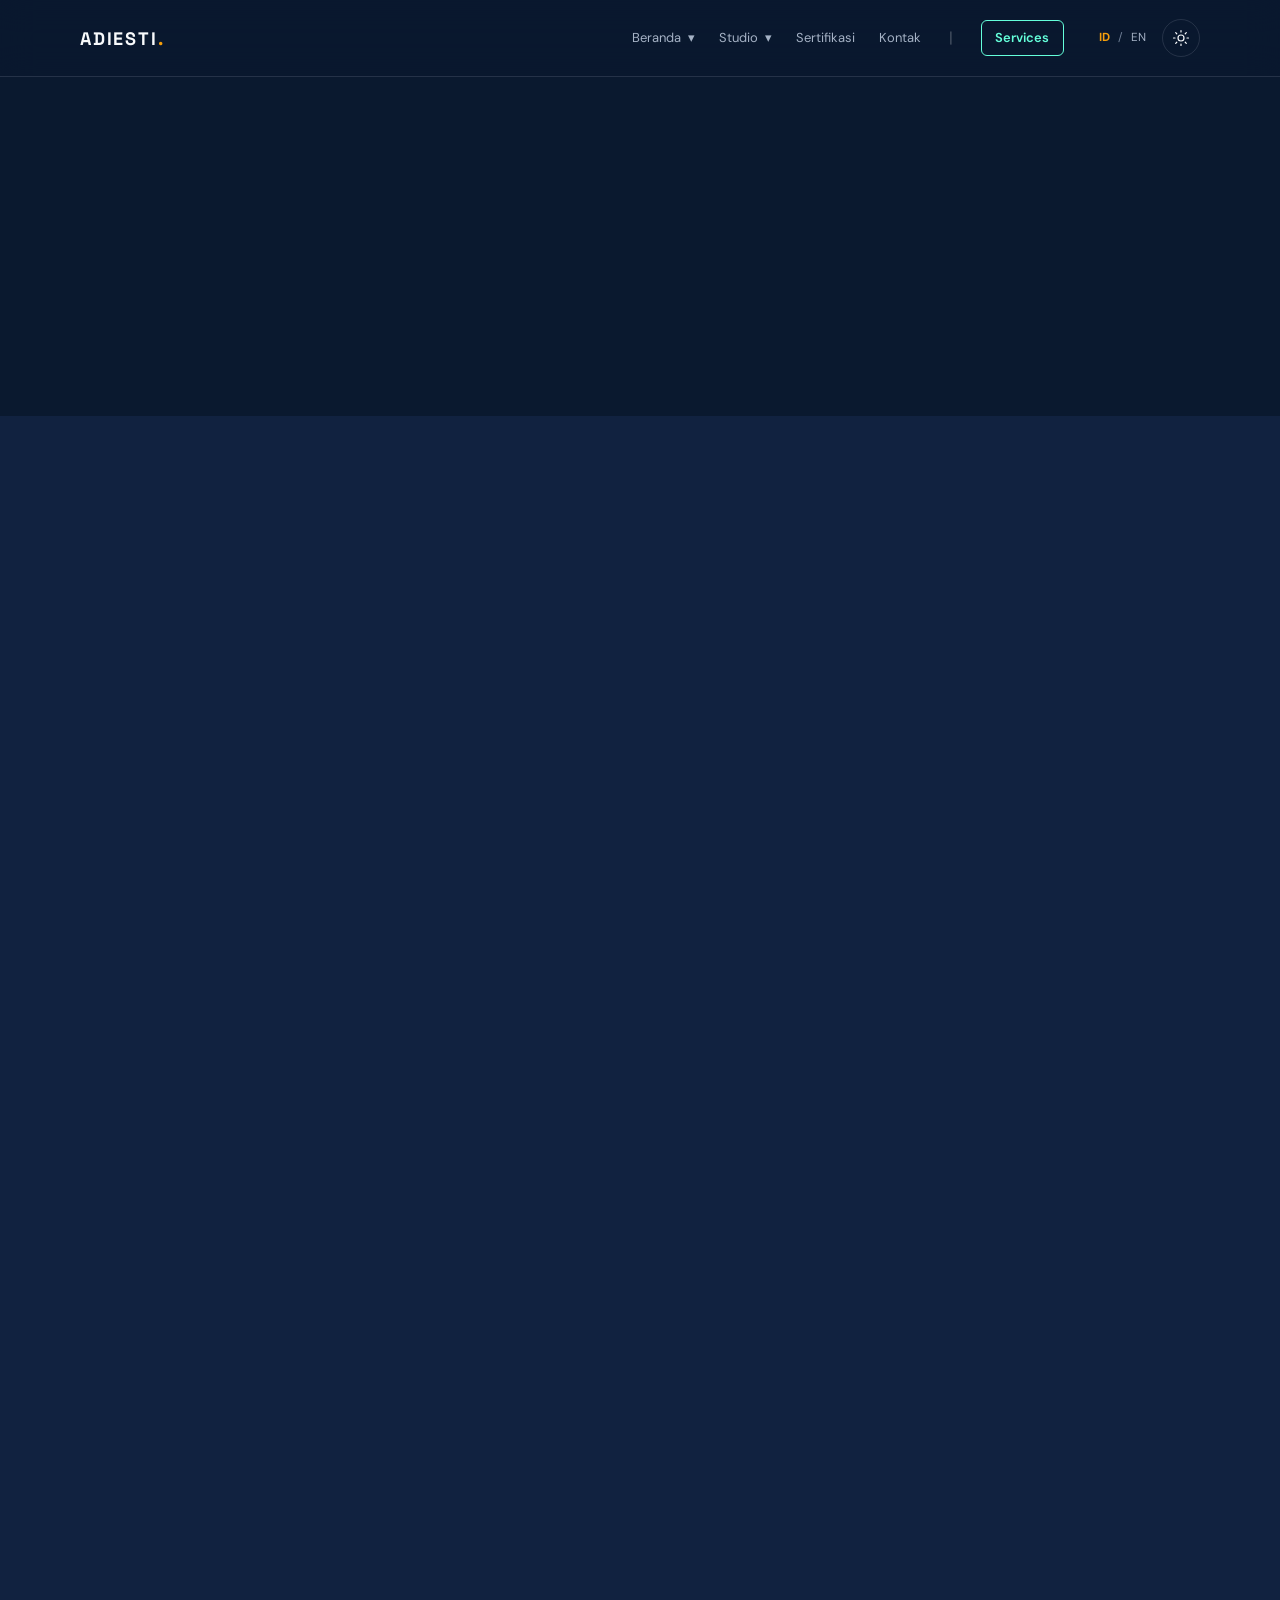
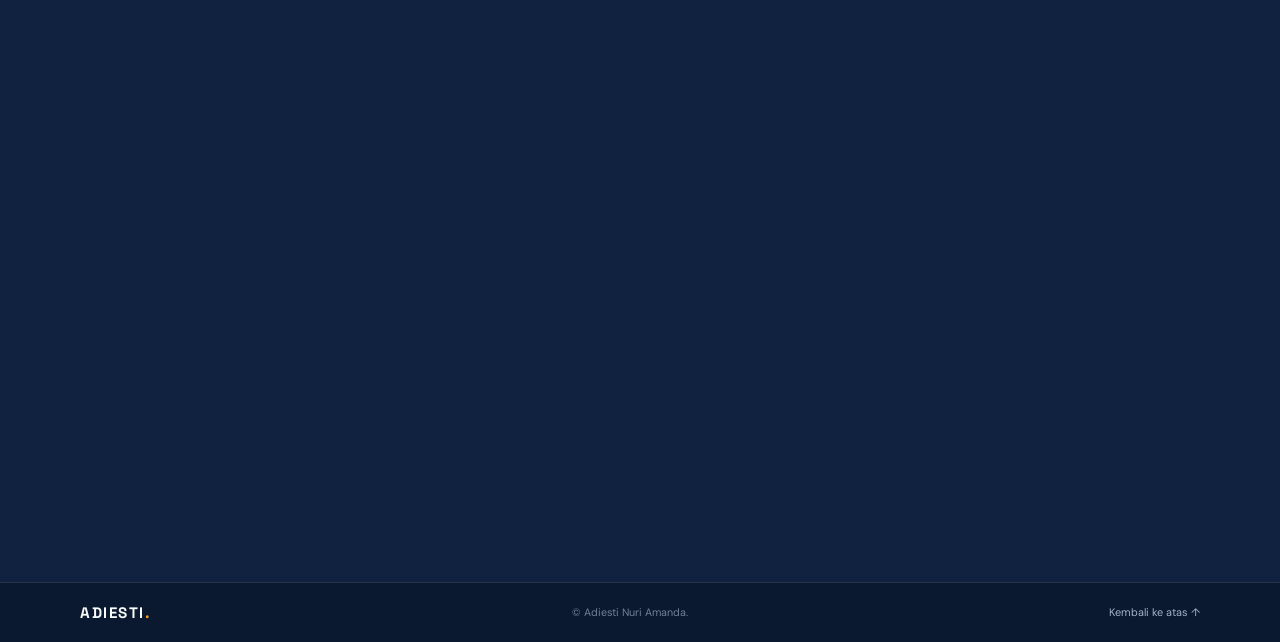
<file: services.html>
<!DOCTYPE html>
<html lang="id" class="dark">
  <head>
    <meta charset="UTF-8" />
    <meta name="viewport" content="width=device-width, initial-scale=1" />
    <meta name="description" content="Layanan Profesional Adiesti Nuri Amanda — Data, Perencanaan, Digital, dan Komunikasi." />
    <meta name="theme-color" content="#0A192F" />
    <title>Services — Adiesti Nuri Amanda</title>
    <link rel="preconnect" href="https://fonts.googleapis.com" />
    <link rel="preconnect" href="https://fonts.gstatic.com" crossorigin />
    <link href="https://fonts.googleapis.com/css2?family=DM+Sans:wght@400;500;600;700&family=Space+Grotesk:wght@400;500;600;700&display=swap" rel="stylesheet" />
    <link rel="stylesheet" href="styles.css" />
    <script src="script.js" defer></script>
  </head>
  <body>
    <a class="skip-link" href="#main" data-i18n="skip">Lewati ke konten utama</a>
    <header class="site-header">
      <nav class="nav container" aria-label="Navigasi utama">
        <a class="brand" href="index_10.html#home" aria-label="Adiesti, beranda">ADIESTI<span>.</span></a>
        <button class="menu-toggle icon-button" type="button" aria-expanded="false" aria-controls="nav-links">
          <span class="sr-only" data-i18n="openNav">Buka navigasi</span>
          <svg viewBox="0 0 24 24" aria-hidden="true"><path d="M4 7h16M4 12h16M4 17h16" /></svg>
        </button>

        <!-- NAVIGASI UTAMA DIARAHKAN KE INDEX_10.HTML -->
        <div class="nav-links" id="nav-links">
          <!-- BERANDA -->
          <div class="nav-dropdown">
            <button class="nav-dropdown-trigger" type="button" aria-expanded="false" aria-controls="home-menu">
              <span data-i18n="navHome">Beranda</span><span class="chevron" aria-hidden="true">▾</span>
            </button>
            <div class="dropdown-menu" id="home-menu">
              <a href="index_10.html#about" data-i18n="navAbout">Tentang Saya</a>
              <a href="index_10.html#education" data-i18n="navEducation">Pendidikan</a>
              <div class="nested-dropdown">
                <button class="nested-trigger" type="button" aria-expanded="false" aria-controls="experience-menu">
                  <span data-i18n="navExperience">Pengalaman</span><span class="side-chevron" aria-hidden="true">▹</span>
                </button>
                <div class="nested-menu" id="experience-menu">
                  <a href="index_10.html#work-exp" data-i18n="navWork">Pengalaman Kerja</a>
                  <a href="index_10.html#org-exp" data-i18n="navOrg">Pengalaman Organisasi</a>
                </div>
              </div>
            </div>
          </div>

          <!-- STUDIO KARYA -->
          <div class="nav-dropdown">
            <button class="nav-dropdown-trigger" type="button" aria-expanded="false" aria-controls="studio-menu">
              <span data-i18n="navStudio">Studio</span><span class="chevron" aria-hidden="true">▾</span>
            </button>
            <div class="dropdown-menu" id="studio-menu">
              <a href="index_10.html#studio-proyek" data-i18n="navTechnical">Proyek Technical</a>
              <a href="index_10.html#studio-desain" data-i18n="navCreative">Desain &amp; Content</a>
            </div>
          </div>

          <!-- SERTIFIKASI -->
          <a class="nav-direct" href="index_10.html#certifications" data-i18n="navCertifications">Sertifikasi</a>

          <!-- KONTAK -->
          <a class="nav-direct" href="index_10.html#contact" data-i18n="navContact">Kontak</a>

          <!-- PEMISAH & TOMBOL SERVICES -->
          <span class="nav-divider" aria-hidden="true" style="opacity: 0.25; margin: 0 0.25rem;">|</span>
          <a class="nav-direct nav-services-btn" href="services.html" data-i18n="navServices" style="color: #64ffda; border: 1px solid #64ffda; padding: 0.35rem 0.85rem; border-radius: 6px; font-weight: 600;">Services</a>
        </div>

        <!-- KONTROL BAHASA & TEMA -->
        <div class="nav-controls">
          <div class="language-switch" role="group" aria-label="Pilih bahasa">
            <button class="language-button is-active" type="button" data-language="id" aria-pressed="true">ID</button>
            <span aria-hidden="true">/</span>
            <button class="language-button" type="button" data-language="en" aria-pressed="false">EN</button>
          </div>
          <button class="theme-toggle icon-button" type="button" aria-label="Ganti ke mode terang" title="Ganti tema">
            <svg class="sun-icon" viewBox="0 0 24 24" aria-hidden="true"><circle cx="12" cy="12" r="4" /><path d="M12 2v2m0 16v2M4.93 4.93l1.42 1.42m11.3 11.3 1.42 1.42M2 12h2m16 0h2M4.93 19.07l1.42-1.42m11.3-11.3 1.42-1.42" /></svg>
            <svg class="moon-icon" viewBox="0 0 24 24" aria-hidden="true"><path d="M20.5 15.5A8.5 8.5 0 0 1 8.5 3.5 8.5 8.5 0 1 0 20.5 15.5Z" /></svg>
          </button>
        </div>
      </nav>
    </header>

    <main id="main">
      <!-- HERO SERVICES -->
      <section class="section container" style="padding-top: 8rem; padding-bottom: 2rem;">
        <div class="section-heading reveal">
          <p class="eyebrow">SERVICES &amp; EXPERTISE</p>
          <h1>Layanan Profesional <br /><span class="accent">&amp; Solusi Terintegrasi</span></h1>
          <p class="section-intro" style="margin-top: 1rem; max-width: 650px;">
            Membantu kebutuhan bisnis, instansi, dan proyek Anda melalui integrasi analisis data, perencanaan wilayah, operasional administrasi, hingga komunikasi digital.
          </p>
        </div>
      </section>

      <!-- DAFTAR LAYANAN -->
      <section class="section alternate">
        <div class="container">
          <div class="experience-grid">

            <!-- SERVICE 1 -->
            <article class="experience-card reveal">
              <div class="experience-head">
                <span class="experience-icon">📊</span>
                <span class="card-kicker">DATA &amp; BUSINESS INTELLIGENCE</span>
              </div>
              <h3>Data Analytics &amp; Interactive Dashboard</h3>
              <p class="muted">
                Pengolahan dan pembersihan data mentah (CSV/Excel) menjadi dashboard interaktif serta laporan insight analitis untuk mendukung pengambilan keputusan bisnis.
              </p>
              <ul style="margin: 1rem 0; padding-left: 1.2rem; font-size: 0.9rem; color: #a8b2d1; line-height: 1.6;">
                <li>Pembersihan &amp; Manipulasi Data (Power Query, Pivot Table, VLOOKUP)</li>
                <li>Pembuatan Dashboard Interaktif (Microsoft Excel &amp; Power BI)</li>
                <li>AI Sentiment Analysis (Langflow &amp; Prompting LLM)</li>
                <li>Pengolahan Data Ekonometrika &amp; Survei (Stata)</li>
              </ul>
              <div class="tag-list">
                <span>Excel</span>
                <span>Power BI</span>
                <span>Stata</span>
                <span>Langflow</span>
              </div>
              <div style="margin-top: 1.5rem;">
                <a class="button button-primary" href="https://wa.link/13x4fm" target="_blank" rel="noopener noreferrer">Diskusi Layanan ↗</a>
              </div>
            </article>

            <!-- SERVICE 2 -->
            <article class="experience-card reveal">
              <div class="experience-head">
                <span class="experience-icon">🏛️</span>
                <span class="card-kicker">PERENCANAAN &amp; OPERASIONAL</span>
              </div>
              <h3>Regional Planning &amp; Office Administration</h3>
              <p class="muted">
                Dukungan operasional administrasi perkantoran, penyusunan berkas perencanaan daerah, audit anggaran, serta penyortiran kearsipan berskala besar.
              </p>
              <ul style="margin: 1rem 0; padding-left: 1.2rem; font-size: 0.9rem; color: #a8b2d1; line-height: 1.6;">
                <li>Audit KAK/RSK &amp; Rekonsiliasi Sistem SIPD (Presisi 100%)</li>
                <li>Pengelolaan &amp; Penyusunan Berkas Administrasi Kantor / Organisasi</li>
                <li>Pengarsipan Digital &amp; Manajemen Database Terstruktur</li>
                <li>Penyusunan Notulensi Rapat &amp; Korespondensi Resmi</li>
              </ul>
              <div class="tag-list">
                <span>SIPD</span>
                <span>KAK / RSK</span>
                <span>Google Workspace</span>
                <span>MS Office</span>
              </div>
              <div style="margin-top: 1.5rem;">
                <a class="button button-primary" href="https://wa.link/13x4fm" target="_blank" rel="noopener noreferrer">Diskusi Layanan ↗</a>
              </div>
            </article>

            <!-- SERVICE 3 -->
            <article class="experience-card reveal">
              <div class="experience-head">
                <span class="experience-icon">🎨</span>
                <span class="card-kicker">KREATIF &amp; MEDIA SOSIAL</span>
              </div>
              <h3>Digital Marketing &amp; Creative Content</h3>
              <p class="muted">
                Perancangan strategi media sosial, pembuatan aset konten visual, copywriting, serta penyuntingan video promosi untuk mengoptimalkan impresi brand.
              </p>
              <ul style="margin: 1rem 0; padding-left: 1.2rem; font-size: 0.9rem; color: #a8b2d1; line-height: 1.6;">
                <li>Manajemen Strategi Kampanye Media Sosial (Tersertifikasi BNSP)</li>
                <li>Desain Grafis Konten (Feeds Instagram, Banner, Poster, Pamflet)</li>
                <li>Video Editing Konten Vertikal (Reels / TikTok / CapCut)</li>
                <li>Copywriting &amp; Optimization Identitas Digital (Linktree / Bio / Profile)</li>
              </ul>
              <div class="tag-list">
                <span>Canva</span>
                <span>CapCut</span>
                <span>BNSP SMM</span>
                <span>Adobe Illustrator</span>
              </div>
              <div style="margin-top: 1.5rem;">
                <a class="button button-primary" href="https://wa.link/13x4fm" target="_blank" rel="noopener noreferrer">Diskusi Layanan ↗</a>
              </div>
            </article>

            <!-- SERVICE 4 -->
            <article class="experience-card reveal">
              <div class="experience-head">
                <span class="experience-icon">🎙️</span>
                <span class="card-kicker">KOMUNIKASI &amp; ACARA</span>
              </div>
              <h3>Public Speaking &amp; Event Master of Ceremony</h3>
              <p class="muted">
                Jasa pemandu acara (MC) formal maupun non-formal, fasilitasi orientasi/kegiatan publik, serta pelayanan relasi pelanggan (Customer Service/Frontliner).
              </p>
              <ul style="margin: 1rem 0; padding-left: 1.2rem; font-size: 0.9rem; color: #a8b2d1; line-height: 1.6;">
                <li>Master of Ceremonies (MC) Acara Formal &amp; Non-Formal</li>
                <li>Fasilitator Sesi Orientasi &amp; Public Relations</li>
                <li>Service Excellence &amp; Customer Relationship Handling</li>
              </ul>
              <div class="tag-list">
                <span>Public Speaking</span>
                <span>MC</span>
                <span>Service Excellence</span>
              </div>
              <div style="margin-top: 1.5rem;">
                <a class="button button-primary" href="https://wa.link/13x4fm" target="_blank" rel="noopener noreferrer">Diskusi Layanan ↗</a>
              </div>
            </article>

          </div>
        </div>
      </section>

      <!-- SECTION CTA KONTAK -->
      <section class="contact-section">
        <div class="container contact-inner reveal">
          <p class="eyebrow">MULAI KOLABORASI</p>
          <h2>Punya Proyek yang Ingin <br /><span class="accent">Didiskusikan?</span></h2>
          <p class="contact-description">Hubungi saya untuk membahas kebutuhan layanan atau peluang kerja sama.</p>
          <div class="contact-actions" style="display: flex; gap: 1rem; justify-content: center; flex-wrap: wrap; margin-top: 1.5rem;">
            <a class="button button-primary contact-cta" href="mailto:adiestinuriaa@gmail.com">
              📧 adiestinuriaa@gmail.com ↗
            </a>
            <a class="button button-primary contact-cta" href="https://wa.link/13x4fm" target="_blank" rel="noopener noreferrer">
              📱 WhatsApp (no call) ↗
            </a>
          </div>
        </div>
      </section>
    </main>

    <footer class="site-footer">
      <div class="container footer-inner">
        <a class="brand" href="index_10.html#home">ADIESTI<span>.</span></a>
        <p>© Adiesti Nuri Amanda.</p>
        <a class="back-top" href="#main">Kembali ke atas ↑</a>
      </div>
    </footer>
  </body>
</html>
</file>
<file: styles.css>
/* ========================================== */
/* 1. DISKONEKSI SELEKSI TEKS & DRAG GAMBAR   */
/* ========================================== */
body, .document-panel, .secure-container {
  -webkit-user-select: none; /* Safari */
  -moz-user-select: none;    /* Firefox */
  -ms-user-select: none;     /* Edge/IE */
  user-select: none;         /* Standar */
  -webkit-user-drag: none;   /* Mencegah gambar diseret/ditarik ke desktop */
}

/* Mematikan pointer interaksi langsung pada elemen media */
img, canvas {
  pointer-events: none;
}

:root {
  color-scheme: light;
  --bg: #f8fafc;
  --surface: #ffffff;
  --surface-2: #eef2f7;
  --text: #0f172a;
  --muted: #475569;
  --faint: #64748b;
  --accent: #1e3a8a;
  --accent-soft: rgba(30, 58, 138, .1);
  --line: rgba(15, 23, 42, .13);
  --header: rgba(248, 250, 252, .84);
  --shadow: 0 24px 70px rgba(15, 23, 42, .13);
  --body-font: "DM Sans", sans-serif;
  --display-font: "Space Grotesk", sans-serif;
}

:root.dark {
  color-scheme: dark;
  --bg: #0a192f;
  --surface: #112240;
  --surface-2: #0d1d35;
  --text: #f8fafc;
  --muted: #a5b2c5;
  --faint: #718198;
  --accent: #f59e0b;
  --accent-soft: rgba(245, 158, 11, .12);
  --line: rgba(203, 213, 225, .14);
  --header: rgba(10, 25, 47, .84);
  --shadow: 0 24px 70px rgba(0, 0, 0, .25);
}

* { box-sizing: border-box; }
html { scroll-behavior: smooth; scroll-padding-top: 92px; }
body { margin: 0; background: var(--bg); color: var(--text); font: 400 16px/1.7 var(--body-font); transition: background .25s ease, color .25s ease; }
button, input { font: inherit; color: inherit; }
button, a { -webkit-tap-highlight-color: transparent; }
a { color: inherit; text-decoration: none; }
button { cursor: pointer; }
svg { display: block; }
::selection { background: var(--accent); color: var(--bg); }
.container { width: min(1120px, calc(100% - 48px)); margin-inline: auto; }
.section { padding-block: 108px; }
.alternate { background: var(--surface); }
.sr-only { position: absolute; width: 1px; height: 1px; padding: 0; margin: -1px; overflow: hidden; clip: rect(0, 0, 0, 0); white-space: nowrap; border: 0; }
.skip-link { position: fixed; z-index: 100; top: 12px; left: 16px; padding: 9px 14px; border-radius: 5px; background: var(--accent); color: var(--bg); transform: translateY(-150%); }
.skip-link:focus { transform: translateY(0); }
:focus-visible { outline: 3px solid var(--accent); outline-offset: 4px; }
h1, h2, h3, p { margin-top: 0; }
h1, h2, h3 { font-family: var(--display-font); }
.accent, .brand span { color: var(--accent); }

.site-header { position: fixed; inset: 0 0 auto; z-index: 30; border-bottom: 1px solid var(--line); background: var(--header); backdrop-filter: blur(17px); -webkit-backdrop-filter: blur(17px); }
.nav { height: 76px; display: flex; align-items: center; gap: 35px; }
.brand { flex: 0 0 auto; font: 700 1.13rem var(--display-font); letter-spacing: .1em; }
.nav-links { display: flex; align-items: center; gap: 24px; margin-left: auto; }
.nav-direct, .nav-dropdown-trigger { border: 0; background: transparent; color: var(--muted); font-size: .81rem; transition: color .2s ease; }
.nav-direct:hover, .nav-dropdown-trigger:hover, .nav-dropdown-trigger[aria-expanded="true"] { color: var(--accent); }
.nav-dropdown, .nested-dropdown { position: relative; }
.nav-dropdown-trigger { display: inline-flex; align-items: center; gap: 7px; padding: 12px 0; }
.chevron, .side-chevron { transition: transform .2s ease; }
.nav-dropdown-trigger[aria-expanded="true"] .chevron { transform: rotate(180deg); }
.dropdown-menu, .nested-menu { position: absolute; z-index: 40; min-width: 220px; padding: 7px; border: 1px solid var(--line); border-radius: 8px; background: var(--surface); box-shadow: var(--shadow); opacity: 0; visibility: hidden; transform: translateY(7px); transition: opacity .18s ease, visibility .18s ease, transform .18s ease; }
.dropdown-menu { top: calc(100% + 7px); left: -17px; }
.nav-dropdown:hover > .dropdown-menu, .nav-dropdown:focus-within > .dropdown-menu, .nav-dropdown.is-open > .dropdown-menu { opacity: 1; visibility: visible; transform: translateY(0); }
.dropdown-menu > a, .nested-trigger, .nested-menu > a { display: flex; width: 100%; align-items: center; justify-content: space-between; padding: 9px 11px; border: 0; border-radius: 5px; background: transparent; color: var(--text); text-align: left; font-size: .77rem; }
.dropdown-menu > a:hover, .nested-trigger:hover, .nested-menu > a:hover { background: var(--accent-soft); color: var(--accent); }
.nested-trigger[aria-expanded="true"] .side-chevron { transform: rotate(90deg); }
.nested-menu { top: 0; left: calc(100% + 7px); }
.nested-dropdown:hover > .nested-menu, .nested-dropdown:focus-within > .nested-menu, .nested-dropdown.is-open > .nested-menu { opacity: 1; visibility: visible; transform: translateY(0); }
.nav-controls { display: flex; align-items: center; gap: 16px; }
.language-switch { display: flex; align-items: center; gap: 8px; color: var(--faint); font-size: .73rem; }
.language-button { padding: 5px 0; border: 0; background: transparent; color: var(--muted); font-size: .73rem; }
.language-button.is-active { color: var(--accent); font-weight: 700; }
.icon-button { display: grid; width: 38px; height: 38px; place-items: center; padding: 8px; border: 1px solid var(--line); border-radius: 50%; background: transparent; transition: color .2s ease, border-color .2s ease, transform .2s ease; }
.icon-button:hover { border-color: var(--accent); color: var(--accent); transform: translateY(-2px); }
.icon-button svg { width: 18px; height: 18px; fill: none; stroke: currentColor; stroke-width: 1.6; stroke-linecap: round; stroke-linejoin: round; }
.moon-icon, :root:not(.dark) .sun-icon { display: none; }
:root:not(.dark) .moon-icon { display: block; }
.menu-toggle { display: none; }

.hero { position: relative; min-height: 750px; display: grid; grid-template-columns: 1.15fr .85fr; align-items: center; gap: 40px; padding-top: 135px; padding-bottom: 108px; }
.hero-copy { position: relative; z-index: 2; }
.eyebrow { margin-bottom: 17px; color: var(--muted); font-size: .68rem; font-weight: 700; letter-spacing: .15em; text-transform: uppercase; }
.status-dot { display: inline-block; width: 7px; height: 7px; margin-right: 9px; border-radius: 50%; background: var(--accent); box-shadow: 0 0 0 5px var(--accent-soft); }
h1 { max-width: 800px; margin-bottom: 21px; font-size: clamp(2.8rem, 5.5vw, 5rem); letter-spacing: -.065em; line-height: 1.04; }
.hero-subtitle { max-width: 580px; margin-bottom: 8px; color: var(--muted); font-size: .98rem; }
.hero-tagline { color: var(--text); font-size: 1.02rem; font-weight: 600; }
.hero-actions { display: flex; flex-wrap: wrap; gap: 12px; margin-top: 28px; }
.button { min-height: 47px; display: inline-flex; align-items: center; justify-content: center; gap: 12px; padding: 11px 17px; border: 1px solid transparent; border-radius: 5px; font-size: .8rem; font-weight: 700; transition: transform .2s ease, border-color .2s ease, background .2s ease, color .2s ease; }
.button:hover { transform: translateY(-3px); }
.button-primary { background: var(--accent); color: var(--bg); }
.button-primary:hover { filter: brightness(1.08); }
.button-secondary { border-color: var(--line); background: transparent; color: var(--text); }
.button-secondary:hover { border-color: var(--accent); color: var(--accent); }
.hero-meta { display: flex; align-items: center; gap: 20px; margin-top: 48px; color: var(--muted); font-size: .74rem; }
.hero-meta span:not(.meta-divider) { display: flex; flex-direction: column; }
.hero-meta small { color: var(--faint); font-size: .57rem; letter-spacing: .13em; }
.hero-meta strong { color: var(--text); font-weight: 500; }
.meta-divider { width: 1px; height: 32px; background: var(--line); }
.hero-visual { position: relative; min-height: 420px; display: grid; place-items: center; }
.portrait-frame { position: relative; z-index: 1; width: min(300px, 70vw); aspect-ratio: 1; padding: 12px; border: 1px solid var(--accent); border-radius: 50%; background: var(--bg); box-shadow: 0 0 0 12px var(--accent-soft), var(--shadow); transform: rotate(-5deg); }
.portrait { width: 100%; height: 100%; overflow: hidden; border-radius: 50%; background: var(--surface); transform: rotate(5deg); }
.portrait-image { display: block; width: 100%; height: 100%; border-radius: 50%; object-fit: cover; object-position: center top; transition: transform .5s cubic-bezier(.2,.7,.2,1); }
.portrait-frame:hover .portrait-image { transform: scale(1.05); }
.floating-card { position: absolute; z-index: 2; right: -4px; bottom: 43px; display: flex; align-items: center; gap: 11px; padding: 12px 16px; border: 1px solid var(--line); border-radius: 8px; background: var(--surface); box-shadow: var(--shadow); transform: rotate(2deg); }
.floating-icon { color: var(--accent); font-size: 1.5rem; }
.floating-card strong, .floating-card small { display: block; }
.floating-card strong { font-size: .76rem; }
.floating-card small { color: var(--muted); font-size: .68rem; }
.orbit { position: absolute; border: 1px solid var(--line); border-radius: 50%; }
.orbit-one { width: 390px; height: 390px; }
.orbit-two { width: 465px; height: 465px; border-style: dashed; opacity: .5; }
.scroll-cue { position: absolute; bottom: 27px; left: 0; display: flex; align-items: center; gap: 9px; color: var(--faint); font-size: .59rem; letter-spacing: .15em; }
.scroll-cue span:first-child { color: var(--accent); font-size: 1.2rem; animation: nudge 1.7s ease-in-out infinite; }
@keyframes nudge { 50% { transform: translateY(5px); } }

.about-grid { display: grid; grid-template-columns: .85fr 1.15fr; gap: 90px; }
.section-heading h2, .contact-inner h2 { margin: 0; font-size: clamp(2.35rem, 4.2vw, 3.65rem); letter-spacing: -.06em; line-height: 1.1; }
.about-content { max-width: 650px; }
.about-content > p { color: var(--muted); font-size: .91rem; }
.about-content .about-lead { color: var(--text); font: 500 1.13rem/1.65 var(--display-font); }
.facts { display: grid; grid-template-columns: repeat(3, 1fr); gap: 13px; margin: 30px 0 25px; padding-block: 20px; border-block: 1px solid var(--line); }
.facts strong { display: block; font: 600 1.6rem var(--display-font); }
.facts strong span { color: var(--accent); font-size: .85rem; }
.facts small { display: block; color: var(--muted); font-size: .66rem; line-height: 1.5; }
.text-link { color: var(--accent); font-size: .82rem; font-weight: 700; }
.section-topline { display: flex; align-items: end; justify-content: space-between; gap: 30px; margin-bottom: 39px; }
.section-intro { max-width: 390px; margin-bottom: 5px; color: var(--muted); font-size: .88rem; }
.education-grid { display: grid; grid-template-columns: 1.35fr 1fr 1fr; gap: 15px; }
.education-card, .experience-card, .project-card, .cert-card { border: 1px solid var(--line); border-radius: 8px; background: var(--surface); }
.education-card { position: relative; min-height: 230px; padding: 25px; }
.timeline-dot { position: absolute; top: 29px; right: 24px; width: 9px; height: 9px; border-radius: 50%; background: var(--accent); box-shadow: 0 0 0 5px var(--accent-soft); }
.card-kicker { margin: 0 0 8px; color: var(--accent); font-size: .61rem; font-weight: 700; letter-spacing: .12em; }
.education-card h3, .experience-card h3, .project-card h3, .cert-card h3 { margin-bottom: 8px; font-size: 1.12rem; line-height: 1.35; letter-spacing: -.025em; }
.muted { color: var(--muted); font-size: .82rem; }
.education-result { display: flex; align-items: baseline; gap: 10px; margin: 19px 0 15px; }
.education-result strong { color: var(--accent); font: 600 1.15rem var(--display-font); }
.education-result span { color: var(--muted); font-size: .7rem; }
.award-mark { position: absolute; right: 20px; bottom: 13px; color: var(--accent-soft); font: 700 4rem var(--display-font); }
.tag-list { display: flex; flex-wrap: wrap; gap: 7px; }
.tag-list span { padding: 4px 8px; border: 1px solid var(--line); border-radius: 4px; color: var(--muted); font-size: .62rem; }

.experience-grid { display: grid; grid-template-columns: repeat(3, minmax(0, 1fr)); gap: 16px; }
#org-exp .experience-grid { grid-template-columns: repeat(2, minmax(0, 1fr)); }
.experience-card { padding: 22px; transition: transform .24s ease, border-color .24s ease, box-shadow .24s ease; }
.experience-card:hover, .project-card:hover { border-color: var(--accent); transform: translateY(-4px); box-shadow: var(--shadow); }
.experience-head { display: flex; align-items: center; gap: 11px; margin-bottom: 20px; }
.experience-head .card-kicker { margin: 0; }
.experience-icon { width: 32px; height: 32px; display: grid; place-items: center; border: 1px solid var(--line); border-radius: 6px; color: var(--accent); font: 600 .7rem var(--display-font); }
.experience-org { margin-bottom: 11px; color: var(--accent); font-size: .77rem; font-weight: 600; }
.experience-card > .muted { min-height: 92px; line-height: 1.7; }
.document-actions { display: flex; flex-wrap: wrap; gap: 8px; margin-top: 19px; padding-top: 15px; border-top: 1px solid var(--line); }
.document-button { padding: 8px 10px; border: 1px solid var(--line); border-radius: 5px; background: transparent; color: var(--muted); font-size: .68rem; transition: color .2s ease, border-color .2s ease, background .2s ease; }
.document-button:hover { border-color: var(--accent); background: var(--accent-soft); color: var(--accent); }

.studio-section { overflow: hidden; }
.studio-category { scroll-margin-top: 100px; margin-top: 48px; }
.category-heading { display: flex; align-items: center; justify-content: space-between; margin-bottom: 16px; }
.category-heading h3 { margin: 0; font-size: 1.3rem; }
.category-heading > span { color: var(--faint); font: 600 .65rem var(--display-font); letter-spacing: .1em; }
.project-grid { display: grid; grid-template-columns: repeat(3, minmax(0, 1fr)); gap: 16px; }
.project-card { overflow: hidden; padding: 20px; transition: transform .24s ease, border-color .24s ease, box-shadow .24s ease; }
.project-visual { position: relative; height: 165px; display: grid; place-items: center; overflow: hidden; margin-bottom: 21px; border-radius: 5px; background: var(--surface-2); }
.sentiment-window { position: relative; width: 72%; height: 78%; padding: 11px; border: 1px solid var(--line); border-radius: 5px; background: var(--surface); transform: rotate(-3deg); box-shadow: var(--shadow); }
.window-dots { display: flex; gap: 4px; }
.window-dots i { width: 5px; height: 5px; border-radius: 50%; background: var(--accent); }
.sentiment-lines { display: grid; gap: 4px; margin-top: 12px; }
.sentiment-lines span { width: 68%; height: 3px; border-radius: 4px; background: var(--line); }
.sentiment-lines span:nth-child(2) { width: 49%; }
.sentiment-lines span:nth-child(3) { width: 58%; }
.sentiment-chart { position: absolute; right: 18%; bottom: 17px; height: 47px; display: flex; align-items: end; gap: 5px; }
.sentiment-chart i { width: 8px; height: 55%; border-radius: 2px 2px 0 0; background: var(--accent); opacity: .75; }
.sentiment-chart i:nth-child(2n) { height: 82%; }
.sentiment-chart i:nth-child(3n) { height: 38%; }
.pizza-visual { grid-template-columns: auto auto; gap: 15px; }
.donut-chart { width: 90px; aspect-ratio: 1; display: grid; place-items: center; border-radius: 50%; background: conic-gradient(var(--accent) 0 31%, #5471a5 31% 53%, #d69d45 53% 78%, #40506a 78%); }
.donut-chart span { width: 53%; aspect-ratio: 1; border-radius: 50%; background: var(--surface-2); }
.chart-legend { display: grid; gap: 8px; }
.chart-legend i { width: 40px; height: 5px; border-radius: 3px; background: var(--line); }
.chart-legend i:first-child { background: var(--accent); }
.planning-visual { background: linear-gradient(135deg, var(--accent-soft), transparent 60%), var(--surface-2); }
.plan-paper { position: relative; width: 55%; height: 77%; padding: 14px; background: var(--surface); box-shadow: var(--shadow); transform: rotate(4deg); }
.paper-label { display: block; margin-bottom: 10px; color: var(--accent); font: 700 .53rem var(--display-font); letter-spacing: .13em; }
.paper-line { display: block; width: 90%; height: 4px; margin: 8px 0; border-radius: 4px; background: var(--line); }
.paper-line.short { width: 60%; }
.paper-stamp { position: absolute; right: 12px; bottom: 10px; width: 31px; height: 31px; display: grid; place-items: center; border: 1px solid var(--accent); border-radius: 50%; color: var(--accent); }
.design-publication { align-items: flex-start; flex-direction: column; padding: 22px 12%; background: linear-gradient(135deg, #253d75, #0d1d35 75%); color: #fff; }
.design-publication::after { position: absolute; top: -35px; right: 20px; width: 120px; height: 185px; border: 1px solid rgba(255,255,255,.24); content: ""; transform: rotate(25deg); }
.design-label, .design-edition { position: relative; z-index: 1; color: #f4bd5e; font: 600 .54rem var(--display-font); letter-spacing: .17em; }
.design-publication strong { position: relative; z-index: 1; margin: 8px 0; font: 700 1.8rem/.92 var(--display-font); letter-spacing: -.06em; }
.design-edition { color: rgba(255,255,255,.7); }
.design-social { background: linear-gradient(135deg, #854d82, #d37755); }
.social-frame { width: 112px; height: 145px; display: flex; flex-direction: column; justify-content: space-between; padding: 12px; border: 1px solid rgba(255,255,255,.6); color: white; transform: rotate(-5deg); box-shadow: 0 12px 30px rgba(0,0,0,.2); }
.social-frame span, .social-frame i { font-size: .46rem; font-style: normal; letter-spacing: .14em; }
.social-frame strong { font: 700 1.22rem/.98 var(--display-font); }
.social-spark { position: absolute; top: 17%; right: 25%; color: #ffe29d; font-size: 2.7rem; }
.design-identity { background: radial-gradient(circle at 75% 30%, var(--accent-soft), transparent 32%), var(--surface-2); }
.identity-card { width: 68%; min-height: 95px; display: flex; flex-direction: column; justify-content: center; padding: 13px; border: 1px solid var(--line); border-left: 3px solid var(--accent); background: var(--surface); box-shadow: var(--shadow); transform: rotate(-4deg); }
.identity-card span { color: var(--accent); font: 700 1.5rem/.95 var(--display-font); }
.identity-card i { margin-top: 8px; font: 700 .43rem var(--display-font); letter-spacing: .1em; }
.identity-card small { color: var(--muted); font-size: .4rem; letter-spacing: .08em; }
.identity-play { position: absolute; right: 14%; bottom: 22%; width: 34px; height: 34px; display: grid; place-items: center; padding-left: 2px; border: 1px solid var(--accent); border-radius: 50%; color: var(--accent); font-size: .75rem; }

.cert-grid { display: grid; grid-template-columns: repeat(2, minmax(0, 1fr)); gap: 12px; }
.cert-card { min-height: 96px; display: flex; align-items: center; gap: 15px; padding: 15px 18px; transition: border-color .2s ease, transform .2s ease; }
.cert-card:hover { border-color: var(--accent); transform: translateY(-2px); }
.cert-mark { width: 42px; height: 42px; flex: 0 0 42px; display: grid; place-items: center; border: 1px solid var(--line); border-radius: 8px; color: var(--accent); font: 700 .86rem var(--display-font); }
.cert-mark.ibm { font-size: .62rem; }
.cert-mark.bnsp { border-radius: 50%; }
.cert-mark.iblu { font-style: italic; }
.cert-card > div { flex: 1; }
.cert-issuer { margin: 0 0 4px; color: var(--faint); font-size: .56rem; font-weight: 700; letter-spacing: .12em; }
.cert-card h3 { margin: 0 0 3px; font-size: .88rem; }
.cert-score { margin: 0; color: var(--muted); font-size: .68rem; }
.cert-check { color: var(--accent); }
.contact-section { padding: 95px 0 100px; background: var(--surface); }
.contact-inner { text-align: center; }
.contact-inner h2 { font-size: clamp(2.7rem, 5vw, 4.25rem); }
.contact-description { max-width: 500px; margin: 16px auto 23px; color: var(--muted); font-size: .86rem; }
.contact-cta { min-width: 250px; }
.social-links { display: flex; justify-content: center; gap: 24px; margin-top: 27px; }
.social-links a { color: var(--muted); font-size: .76rem; transition: color .2s ease; }
.social-links a:hover { color: var(--accent); }
.site-footer { padding: 20px 0; border-top: 1px solid var(--line); }
.footer-inner { position: relative; display: flex; align-items: center; justify-content: space-between; gap: 18px; }
.footer-inner .brand { font-size: .95rem; }
.footer-inner p { margin: 0; color: var(--faint); font-size: .67rem; }
.back-top { color: var(--muted); font-size: .68rem; }
.back-top:hover { color: var(--accent); }
.owner-trigger { position: absolute; right: -13px; bottom: -19px; width: 24px; height: 24px; border: 0; background: transparent; color: var(--faint); font-size: 1.1rem; opacity: .38; }
.owner-trigger:hover, .owner-trigger:focus-visible { color: var(--accent); opacity: 1; }

dialog { max-width: none; max-height: min(90vh, 850px); padding: 0; overflow: auto; border: 1px solid var(--line); border-radius: 12px; background: var(--surface); color: var(--text); box-shadow: var(--shadow); }
.owner-dialog { width: min(620px, calc(100% - 28px)); }
.document-dialog { width: min(860px, calc(100% - 28px)); }
dialog::backdrop { background: rgba(2, 8, 18, .78); backdrop-filter: blur(5px); }
.dialog-panel { position: relative; padding: 32px; }
.dialog-close, .document-close { position: absolute; top: 14px; right: 14px; z-index: 3; border: 0; font-size: 1.35rem; }
.dialog-panel h2 { margin-bottom: 8px; font-size: 1.65rem; letter-spacing: -.04em; }
.owner-pin-form, .document-pin-form { display: grid; gap: 9px; margin: 20px 0; }
.owner-pin-form label, .document-pin-form label { font-size: .78rem; font-weight: 700; }
.owner-pin-form input, .document-pin-form input { height: 45px; padding: 0 12px; border: 1px solid var(--line); border-radius: 5px; background: var(--bg); color: var(--text); letter-spacing: .2em; }
.owner-pin-form .button, .document-pin-form .button { justify-self: start; }
.pin-error, .document-pin-error { min-height: 1em; margin: 0; color: #ef4444; font-size: .73rem; }
.security-note { padding: 11px 13px; border-left: 2px solid var(--accent); background: var(--accent-soft); color: var(--muted); font-size: .7rem; line-height: 1.55; }
.dashboard-section { margin-top: 22px; }
.dashboard-section h3 { margin-bottom: 10px; font-size: .91rem; }
.table-wrap { overflow-x: auto; }
table { width: 100%; border-collapse: collapse; text-align: left; font-size: .73rem; }
th, td { padding: 9px 8px; border-bottom: 1px solid var(--line); }
th { color: var(--faint); font-size: .6rem; letter-spacing: .08em; text-transform: uppercase; }
.status-pill { padding: 3px 8px; border-radius: 20px; background: var(--accent-soft); color: var(--accent); font-size: .65rem; }
.dashboard-hint { margin: 0 0 9px; color: var(--muted); font-size: .7rem; }
.vault-list { display: grid; grid-template-columns: repeat(2, minmax(0, 1fr)); gap: 8px; }
.vault-button { display: flex; justify-content: space-between; gap: 8px; padding: 10px; border: 1px solid var(--line); border-radius: 5px; background: var(--bg); color: var(--muted); text-align: left; font-size: .7rem; }
.vault-button span:last-child { color: var(--accent); font-size: .63rem; }
.vault-button:disabled { cursor: not-allowed; opacity: .55; }
.copy-feedback { min-height: 1em; margin: 7px 0 0; color: var(--accent); font-size: .7rem; }
.star-list { display: grid; gap: 5px; padding-left: 18px; color: var(--muted); font-size: .73rem; }
.star-list strong { color: var(--text); }
.dashboard-lock { margin-top: 17px; }
.owner-dashboard[hidden], .document-preview[hidden] { display: none; }
.preview-heading { display: flex; align-items: center; justify-content: space-between; gap: 18px; padding-right: 30px; }
.preview-heading h2 { font-size: 1.35rem; }
.preview-badge { padding: 4px 8px; border: 1px solid var(--accent); border-radius: 20px; color: var(--accent); font-size: .58rem; letter-spacing: .1em; }
.canvas-guard { position: relative; overflow: hidden; border: 1px solid var(--line); border-radius: 7px; background: var(--bg); user-select: none; -webkit-user-select: none; }
#document-canvas { display: block; width: 100%; height: auto; transition: filter .15s ease; }
.document-dialog.is-sensor-blurred #document-canvas { filter: blur(24px); }
.canvas-blur-overlay { position: absolute; inset: 0; display: none; place-items: center; padding: 20px; background: rgba(10, 25, 47, .88); color: white; text-align: center; font-weight: 700; }
.document-dialog.is-sensor-blurred .canvas-blur-overlay { display: grid; }
.document-preview > .security-note { margin: 13px 0; }
.toast { position: fixed; z-index: 60; right: 18px; bottom: 18px; max-width: min(360px, calc(100% - 36px)); padding: 10px 14px; border: 1px solid var(--line); border-radius: 6px; background: var(--surface); box-shadow: var(--shadow); color: var(--text); font-size: .76rem; opacity: 0; pointer-events: none; transform: translateY(8px); transition: opacity .2s ease, transform .2s ease; }
.toast.is-visible { opacity: 1; transform: translateY(0); }
.reveal { opacity: 0; transform: translateY(16px); transition: opacity .6s ease, transform .6s ease; }
.reveal.is-visible { opacity: 1; transform: none; }

@media (max-width: 980px) {
  .nav { gap: 18px; }
  .nav-links { gap: 15px; }
  .nav-controls { gap: 10px; }
  .hero { gap: 18px; }
  .about-grid { gap: 50px; }
}
@media (max-width: 760px) {
  .container { width: min(calc(100% - 36px), 600px); }
  .section { padding-block: 82px; }
  .nav { height: 68px; justify-content: space-between; }
  .menu-toggle { display: grid; order: 3; margin-left: auto; }
  .nav-controls { gap: 10px; }
  .nav-links { position: absolute; top: 68px; left: 0; right: 0; display: none; flex-direction: column; align-items: stretch; gap: 0; max-height: calc(100vh - 68px); padding: 8px 20px 15px; overflow-y: auto; border-bottom: 1px solid var(--line); background: var(--header); backdrop-filter: blur(17px); }
  .nav-links.is-open { display: flex; }
  .nav-direct { display: block; padding: 10px 0; border-bottom: 1px solid var(--line); text-align: left; }
  .nav-dropdown { border-bottom: 1px solid var(--line); }
  .nav-dropdown-trigger { width: 100%; justify-content: space-between; padding: 10px 0; }
  .dropdown-menu, .nested-menu { position: static; display: none; min-width: 0; padding: 2px 0 5px 10px; border: 0; border-left: 1px solid var(--line); border-radius: 0; background: transparent; box-shadow: none; opacity: 1; visibility: visible; transform: none; }
  .nav-dropdown.is-open > .dropdown-menu, .nested-dropdown.is-open > .nested-menu { display: block; }
  .dropdown-menu > a, .nested-trigger, .nested-menu > a { padding: 8px 10px; }
  .nested-trigger { justify-content: space-between; }
  .hero { min-height: auto; grid-template-columns: 1fr; gap: 5px; padding-top: 125px; padding-bottom: 88px; }
  h1 { font-size: clamp(2.55rem, 10.5vw, 4rem); }
  .hero-visual { min-height: 350px; margin-top: 12px; }
  .portrait-frame { width: 245px; }
  .orbit-one { width: 320px; height: 320px; }
  .orbit-two { width: 370px; height: 370px; }
  .floating-card { right: 1%; bottom: 25px; }
  .scroll-cue { bottom: 24px; }
  .about-grid { grid-template-columns: 1fr; gap: 27px; }
  .section-topline { align-items: flex-start; flex-direction: column; gap: 13px; margin-bottom: 29px; }
  .education-grid { grid-template-columns: 1fr 1fr; }
  .education-card:first-child { grid-column: 1 / -1; }
  .experience-grid, #org-exp .experience-grid { grid-template-columns: 1fr 1fr; }
  .experience-card > .muted { min-height: 0; }
  .project-grid { grid-template-columns: 1fr 1fr; }
  .cert-grid { grid-template-columns: 1fr; }
}
@media (max-width: 500px) {
  .container { width: calc(100% - 30px); }
  .nav { gap: 10px; }
  .brand { font-size: 1rem; }
  .nav-controls { gap: 8px; }
  .hero-actions .button { flex: 1; padding-inline: 12px; font-size: .72rem; }
  .hero-meta { gap: 12px; font-size: .68rem; }
  .facts { gap: 8px; }
  .facts small { font-size: .59rem; }
  .education-grid, .experience-grid, #org-exp .experience-grid, .project-grid { grid-template-columns: 1fr; }
  .education-card:first-child { grid-column: auto; }
  .education-card { min-height: 200px; }
  .experience-card > .muted { min-height: 0; }
  .project-visual { height: 185px; }
  .social-links { gap: 14px; flex-wrap: wrap; }
  .footer-inner { flex-wrap: wrap; justify-content: center; text-align: center; }
  .footer-inner p { order: 3; width: 100%; }
  .back-top { margin-left: auto; }
  .dialog-panel { padding: 28px 18px; }
  .vault-list { grid-template-columns: 1fr; }
}
@media (prefers-reduced-motion: reduce) {
  *, *::before, *::after { scroll-behavior: auto !important; animation-duration: .01ms !important; animation-iteration-count: 1 !important; transition-duration: .01ms !important; }
  .reveal { opacity: 1; transform: none; }
}

/* MENCEGAH SELEKSI TEKS DAN SERET GAMBAR */
.document-dialog, #cv-canvas-guard {
  -webkit-user-select: none;
  -moz-user-select: none;
  -ms-user-select: none;
  user-select: none;
  -webkit-user-drag: none;
}

/* MENYEMBUNYIKAN KONTEN SAAT PENGGUNA MENCOBA MENCETAK (CTRL+P / PRINT) */
@media print {
  body {
    display: none !important;
  }
}

/* Proteksi Interaksi dan Sensor Layar */
.secure-container {
  user-select: none !important;
  -webkit-user-select: none !important;
  -moz-user-select: none !important;
  -ms-user-select: none !important;
  pointer-events: auto;
}

.secure-container canvas {
  pointer-events: none; /* Mencegah drag/drop gambar */
}

/* Overlay Sensor saat Jendela Tidak Aktif */
.security-blur-overlay {
  display: none;
  position: absolute;
  inset: 0;
  background: rgba(10, 25, 47, 0.96);
  backdrop-filter: blur(12px);
  -webkit-backdrop-filter: blur(12px);
  color: #fbbf24;
  justify-content: center;
  align-items: center;
  text-align: center;
  font-weight: 600;
  font-size: 0.95rem;
  padding: 1.5rem;
  z-index: 99;
  border-radius: 8px;
}

/* Proteksi Cetak / Print Screen */
@media print {
  body {
    display: none !important;
  }
}

/* ========================================== */
/* 3. STYLING WATERMARK DIGITAL MENYILANG     */
/* ========================================== */
.certificate-wrapper {
  position: relative;
  display: inline-block;
  overflow: hidden;
  border-radius: 8px;
}

.watermark-overlay {
  position: absolute;
  top: 50%;
  left: 50%;
  transform: translate(-50%, -50%) rotate(-45deg);
  font-size: 1.1rem;
  font-weight: 700;
  color: rgba(255, 255, 255, 0.25); /* Warna transparan */
  text-transform: uppercase;
  white-space: nowrap;
  pointer-events: none; /* Agar tidak bisa diklik atau mengganggu pembacaan */
  user-select: none;
  letter-spacing: 2px;
  z-index: 10;
  width: 150%;
  text-align: center;
}

/* ========================================== */
/* STYLING MEDIA SOSIAL FOOTER                */
/* ========================================== */
.footer-socials {
  display: flex;
  gap: 0.5rem;
  align-items: center;
  justify-content: center;
  flex-wrap: wrap;
  margin: 0.75rem 0;
}

.footer-socials a {
  color: #cbd5e1;
  font-size: 0.8rem;
  font-weight: 500;
  text-decoration: none;
  padding: 0.35rem 0.75rem;
  border: 1px solid rgba(255, 255, 255, 0.12);
  border-radius: 20px;
  background: rgba(255, 255, 255, 0.03);
  transition: all 0.25s ease-in-out;
  display: inline-flex;
  align-items: center;
}

.footer-socials a:hover {
  color: #64ffda;
  border-color: #64ffda;
  background: rgba(100, 255, 218, 0.08);
  transform: translateY(-2px);
}

/* ========================================== */
/* PERBAIKAN STYLING POP-UP MODAL (DIALOG)   */
/* ========================================== */

/* Reset style bawaan elemen dialog browser */
dialog.document-dialog {
  border: none;
  background: transparent;
  padding: 0;
  margin: auto;
  max-width: 90vw;
  width: 100%;
  max-height: 90vh;
  box-shadow: none;
  outline: none;
  overflow: visible;
}

/* Latar belakang gelap redup (backdrop) saat pop-up terbuka */
dialog.document-dialog::backdrop {
  background: rgba(10, 25, 47, 0.85);
  backdrop-filter: blur(8px);
}

/* Kontainer panel di dalam dialog */
dialog.document-dialog .dialog-panel {
  background: #0a192f;
  border: 1px solid rgba(255, 255, 255, 0.15);
  border-radius: 16px;
  padding: 1.75rem;
  box-shadow: 0 20px 40px rgba(0, 0, 0, 0.5);
  color: #ffffff;
  margin: 0 auto;
}

/* Area scroll tunggal di dalam modal */
.modal-scroll-body {
  max-height: 60vh;
  overflow-y: auto;
  padding-right: 0.5rem;
  margin-top: 1.25rem;
}

/* Custom Scrollbar halus bergaya dark mode */
.modal-scroll-body::-webkit-scrollbar {
  width: 6px;
}
.modal-scroll-body::-webkit-scrollbar-track {
  background: rgba(255, 255, 255, 0.05);
  border-radius: 4px;
}
.modal-scroll-body::-webkit-scrollbar-thumb {
  background: rgba(255, 255, 255, 0.2);
  border-radius: 4px;
}
.modal-scroll-body::-webkit-scrollbar-thumb:hover {
  background: #64ffda;
}

/* ========================================== */
/* PERBAIKAN STYLING DIALOG MODAL SKILL       */
/* ========================================== */

dialog#skills-modal {
  border: none;
  background: transparent;
  padding: 0;
  margin: auto;
  max-width: 650px;
  width: 90%;
  box-shadow: none;
  outline: none;
}

dialog#skills-modal::backdrop {
  background: rgba(10, 25, 47, 0.85);
  backdrop-filter: blur(8px);
}

dialog#skills-modal .dialog-panel {
  background: #0a192f !important;
  border: 1px solid rgba(255, 255, 255, 0.15);
  border-radius: 16px;
  padding: 1.75rem;
  color: #ffffff !important;
  box-shadow: 0 20px 40px rgba(0, 0, 0, 0.5);
  margin: 0 auto;
}

/* ========================================== */
/* PERBAIKAN TAMPILAN POP-UP SKILL & SCROLL   */
/* ========================================== */

dialog#skills-modal {
  border: none;
  background: transparent;
  padding: 0;
  margin: auto;
  max-width: 650px;
  width: 90%;
  max-height: 85vh;
  box-shadow: none;
  outline: none;
  overflow: visible;
}

dialog#skills-modal::backdrop {
  background: rgba(10, 25, 47, 0.85);
  backdrop-filter: blur(8px);
}

dialog#skills-modal .dialog-panel {
  background: #0a192f !important;
  border: 1px solid rgba(255, 255, 255, 0.15);
  border-radius: 16px;
  padding: 1.75rem;
  color: #ffffff !important;
  box-shadow: 0 20px 40px rgba(0, 0, 0, 0.5);
  display: flex;
  flex-direction: column;
  max-height: 80vh;
  overflow: hidden;
}

/* Container khusus scroll vertikal */
.skills-scroll-container {
  display: flex;
  flex-direction: column;
  gap: 1.25rem;
  margin-top: 1.25rem;
  max-height: 55vh;
  overflow-y: auto;
  padding-right: 0.5rem;
}

/* Styling scrollbar halus beraksen hijau/cyan */
.skills-scroll-container::-webkit-scrollbar {
  width: 6px;
}
.skills-scroll-container::-webkit-scrollbar-track {
  background: rgba(255, 255, 255, 0.05);
  border-radius: 4px;
}
.skills-scroll-container::-webkit-scrollbar-thumb {
  background: #64ffda;
  border-radius: 4px;
}

/* Style Dasar Modal Dialog */
.protected-modal {
  border: none;
  background: transparent;
  padding: 0;
  margin: auto;
  max-width: 650px;
  width: 92%;
  outline: none;
}

.modal-content {
  background: #0a192f;
  border: 1px solid rgba(255, 255, 255, 0.2);
  border-radius: 16px;
  padding: 1.5rem;
  color: #ffffff;
  box-shadow: 0 10px 30px rgba(0, 0, 0, 0.6);
  display: flex;
  flex-direction: column;
  max-height: 85vh;
  position: relative;
  overflow: hidden;
}

.modal-header {
  display: flex;
  justify-content: space-between;
  align-items: center;
  padding-bottom: 0.75rem;
  border-bottom: 1px solid rgba(255, 255, 255, 0.15);
  flex-shrink: 0;
}

.modal-subtitle {
  color: #fbbf24;
  margin: 0;
  font-size: 0.75rem;
  font-weight: 600;
  letter-spacing: 1px;
}

.modal-title {
  margin: 0;
  font-size: 1.2rem;
  color: #ffffff;
}

.btn-close {
  background: rgba(255, 255, 255, 0.1);
  border: 1px solid rgba(255, 255, 255, 0.2);
  color: #ffffff;
  font-size: 1.1rem;
  width: 32px;
  height: 32px;
  border-radius: 50%;
  cursor: pointer;
}

.modal-body {
  overflow-y: auto;
  max-height: 60vh;
  margin-top: 1rem;
  position: relative;
}

.modal-footer {
  margin-top: 1rem;
  text-align: right;
  flex-shrink: 0;
}

.btn-secondary {
  background: rgba(255, 255, 255, 0.1);
  border: 1px solid rgba(255, 255, 255, 0.2);
  color: #ffffff;
  padding: 0.4rem 1.2rem;
  border-radius: 8px;
  cursor: pointer;
}

/* ========================================== */
/* FITUR PROTEKSI KEAMANAN DOKUMEN */
/* ========================================== */

/* 1. Mencegah Seleksi Teks & Seret Gambar */
.protected-modal, .protected-img {
  -webkit-user-select: none;
  -moz-user-select: none;
  -ms-user-select: none;
  user-select: none;
  -webkit-user-drag: none;
  pointer-events: auto;
}

.protected-img {
  width: 100%;
  border-radius: 8px;
  margin-bottom: 1rem;
  display: block;
  object-fit: contain;
  transition: filter 0.3s ease;
}

/* 2. Watermark Menyilang Transparan */
.watermark-overlay {
  position: absolute;
  top: 0;
  left: 0;
  width: 100%;
  height: 100%;
  pointer-events: none;
  z-index: 10;
  display: flex;
  align-items: center;
  justify-content: center;
  font-size: 1.1rem;
  font-weight: 800;
  color: rgba(255, 255, 255, 0.18);
  text-transform: uppercase;
  transform: rotate(-30deg);
  text-align: center;
  white-space: nowrap;
}

/* 3. Efek Sensor/Blur Saat Layar Kehilangan Fokus */
.blur-protection {
  filter: blur(25px) grayscale(100%) !important;
}

/* 4. Proteksi Cetak (Sembunyikan Gambar Saat Dicetak/Print) */
@media print {
  body {
    display: none !important;
  }
}

/* Layout Grid 4 Kartu per Slide (2x2) */
.cert-grid-4 {
  display: grid;
  grid-template-columns: repeat(2, 1fr);
  gap: 1.25rem;
}

@media (max-width: 768px) {
  .cert-grid-4 {
    grid-template-columns: 1fr;
  }
}

.cert-card {
  cursor: pointer;
  transition: transform 0.2s ease, border-color 0.2s ease;
}

.cert-card:hover {
  transform: translateY(-3px);
  border-color: #64ffda;
}

/* Modal Terproteksi & Watermark */
.protected-modal {
  border: none;
  background: transparent;
  padding: 0;
  margin: auto;
  max-width: 650px;
  width: 92%;
  outline: none;
}

.modal-content {
  background: #0a192f;
  border: 1px solid rgba(255, 255, 255, 0.2);
  border-radius: 16px;
  padding: 1.5rem;
  color: #ffffff;
  box-shadow: 0 10px 30px rgba(0, 0, 0, 0.6);
  display: flex;
  flex-direction: column;
  max-height: 85vh;
  position: relative;
  overflow: hidden;
}

.protected-img {
  width: 100%;
  max-height: 55vh;
  object-fit: contain;
  border-radius: 8px;
  -webkit-user-select: none;
  -moz-user-select: none;
  -ms-user-select: none;
  user-select: none;
  -webkit-user-drag: none;
  transition: filter 0.3s ease;
}

.watermark-overlay {
  position: absolute;
  top: 0;
  left: 0;
  width: 100%;
  height: 100%;
  pointer-events: none;
  z-index: 10;
  display: flex;
  align-items: center;
  justify-content: center;
  font-size: 1rem;
  font-weight: 800;
  color: rgba(255, 255, 255, 0.18);
  text-transform: uppercase;
  transform: rotate(-25deg);
  text-align: center;
}

/* Sensor Blur Otomatis */
.blur-protection {
  filter: blur(25px) grayscale(100%) !important;
}

/* Matikan Pencetakan */
@media print {
  body {
    display: none !important;
  }
}

/* ========================================== */
/* STYLES SLIDER SERTIFIKASI (4 LAYOUT / SLIDE) */
/* ========================================== */
.cert-slider-container {
  position: relative;
  width: 100%;
}

.cert-slide {
  display: none;
  opacity: 0;
  transition: opacity 0.4s ease-in-out;
}

.cert-slide-active {
  display: block;
  opacity: 1;
}

/* Grid Layout 4 Kartu (2 Kolom x 2 Baris) */
.cert-grid-4 {
  display: grid;
  grid-template-columns: repeat(2, 1fr);
  gap: 1.25rem;
}

@media (max-width: 768px) {
  .cert-grid-4 {
    grid-template-columns: 1fr;
  }
}

.cert-card {
  cursor: pointer;
  transition: transform 0.25 ease, border-color 0.25s ease, box-shadow 0.25s ease;
}

.cert-card:hover {
  transform: translateY(-3px);
  border-color: #64ffda;
  box-shadow: 0 8px 20px rgba(100, 255, 218, 0.15);
}

/* Tombol Panah Slider */
.cert-btn-nav {
  background: rgba(255, 255, 255, 0.08);
  border: 1px solid rgba(255, 255, 255, 0.2);
  color: #ffffff;
  width: 38px;
  height: 38px;
  border-radius: 50%;
  cursor: pointer;
  font-size: 1.1rem;
  display: flex;
  align-items: center;
  justify-content: center;
  transition: all 0.2s ease;
}

.cert-btn-nav:hover:not(:disabled) {
  background: rgba(255, 255, 255, 0.2);
  border-color: #64ffda;
  color: #64ffda;
  transform: translateY(-2px);
}

.cert-btn-nav:disabled {
  opacity: 0.3;
  cursor: not-allowed;
}

.cert-dot {
  width: 10px;
  height: 10px;
  border-radius: 50%;
  background: rgba(255, 255, 255, 0.2);
  border: none;
  cursor: pointer;
  transition: all 0.3s ease;
}

.cert-dot-active {
  background: #64ffda;
  width: 24px;
  border-radius: 12px;
}

/* ========================================== */
/* FITUR PROTEKSI DOKUMEN & WATERMARK        */
/* ========================================== */
.protected-modal {
  border: none;
  background: transparent;
  padding: 0;
  margin: auto;
  max-width: 650px;
  width: 92%;
  outline: none;
}

.modal-content {
  background: #0a192f;
  border: 1px solid rgba(255, 255, 255, 0.2);
  border-radius: 16px;
  padding: 1.5rem;
  color: #ffffff;
  box-shadow: 0 10px 30px rgba(0, 0, 0, 0.6);
  display: flex;
  flex-direction: column;
  max-height: 85vh;
  position: relative;
  overflow: hidden;
}

.protected-img {
  width: 100%;
  max-height: 55vh;
  object-fit: contain;
  border-radius: 8px;
  -webkit-user-select: none;
  -moz-user-select: none;
  -ms-user-select: none;
  user-select: none;
  -webkit-user-drag: none;
  transition: filter 0.3s ease;
}

.watermark-overlay {
  position: absolute;
  top: 0;
  left: 0;
  width: 100%;
  height: 100%;
  pointer-events: none;
  z-index: 10;
  display: flex;
  align-items: center;
  justify-content: center;
  font-size: 0.95rem;
  font-weight: 800;
  color: rgba(255, 255, 255, 0.18);
  text-transform: uppercase;
  transform: rotate(-25deg);
  text-align: center;
}

/* Fitur Blur Otomatis saat Tangkapan Layar / Pindah Aplikasi */
.blur-protection {
  filter: blur(25px) grayscale(100%) !important;
}

/* Matikan Pencetakan Dokumentasi (Print Protection) */
@media print {
  body {
    display: none !important;
  }
}

/* Styling Tombol Navigasi Slide Bar */
.cert-btn-nav {
  background: #64ffda;
  border: none;
  color: #0a192f;
  width: 36px;
  height: 36px;
  border-radius: 50%;
  cursor: pointer;
  font-size: 1.1rem;
  font-weight: bold;
  display: flex;
  align-items: center;
  justify-content: center;
  transition: all 0.2s ease;
}

.cert-btn-nav:hover:not(:disabled) {
  background: #ffffff;
  transform: scale(1.08);
}

.cert-btn-nav:disabled {
  background: rgba(255, 255, 255, 0.15);
  color: rgba(255, 255, 255, 0.3);
  cursor: not-allowed;
  transform: none;
}

/* Styling Tombol Lihat Sertifikat */
.document-button {
  background: rgba(100, 255, 218, 0.1);
  border: 1px solid rgba(100, 255, 218, 0.3);
  color: #64ffda;
  padding: 0.45rem 0.85rem;
  border-radius: 8px;
  font-size: 0.825rem;
  cursor: pointer;
  display: inline-flex;
  align-items: center;
  gap: 0.4rem;
  transition: all 0.2s ease;
}

.document-button:hover {
  background: #64ffda;
  color: #0a192f;
}

/* Stylings untuk Pop-up Dialog Sertifikat Terproteksi */
.protected-modal {
  border: none;
  background: transparent;
  padding: 0;
  margin: auto;
  max-width: 650px;
  width: 90%;
  box-shadow: 0 20px 50px rgba(0, 0, 0, 0.6);
}

.protected-modal::backdrop {
  background: rgba(10, 25, 47, 0.85);
  backdrop-filter: blur(8px);
}

.protected-modal .modal-content {
  background: #0a192f;
  border: 1px solid rgba(255, 255, 255, 0.15);
  border-radius: 16px;
  padding: 1.5rem;
  color: #ffffff;
}

.protected-modal .protected-img {
  max-width: 100%;
  height: auto;
  border-radius: 8px;
  margin-top: 1rem;
  border: 1px solid rgba(255, 255, 255, 0.1);
}

.protected-modal .watermark-overlay {
  position: absolute;
  top: 50%;
  left: 50%;
  transform: translate(-50%, -50%) rotate(-30deg);
  font-size: 0.85rem;
  font-weight: 700;
  color: rgba(255, 255, 255, 0.15);
  pointer-events: none;
  white-space: nowrap;
  user-select: none;
}

/* Container Galeri Foto Dokumentasi & Sertifikat */
.media-gallery {
  display: grid;
  grid-template-columns: repeat(auto-fit, minmax(240px, 1fr));
  gap: 1rem;
  margin-top: 1rem;
  max-height: 65vh;
  overflow-y: auto;
  padding-right: 0.25rem;
}

.protected-img {
  width: 100%;
  height: auto;
  border-radius: 8px;
  border: 1px solid rgba(255, 255, 255, 0.15);
  object-fit: cover;
  box-shadow: 0 4px 12px rgba(0, 0, 0, 0.3);
}
</file>
